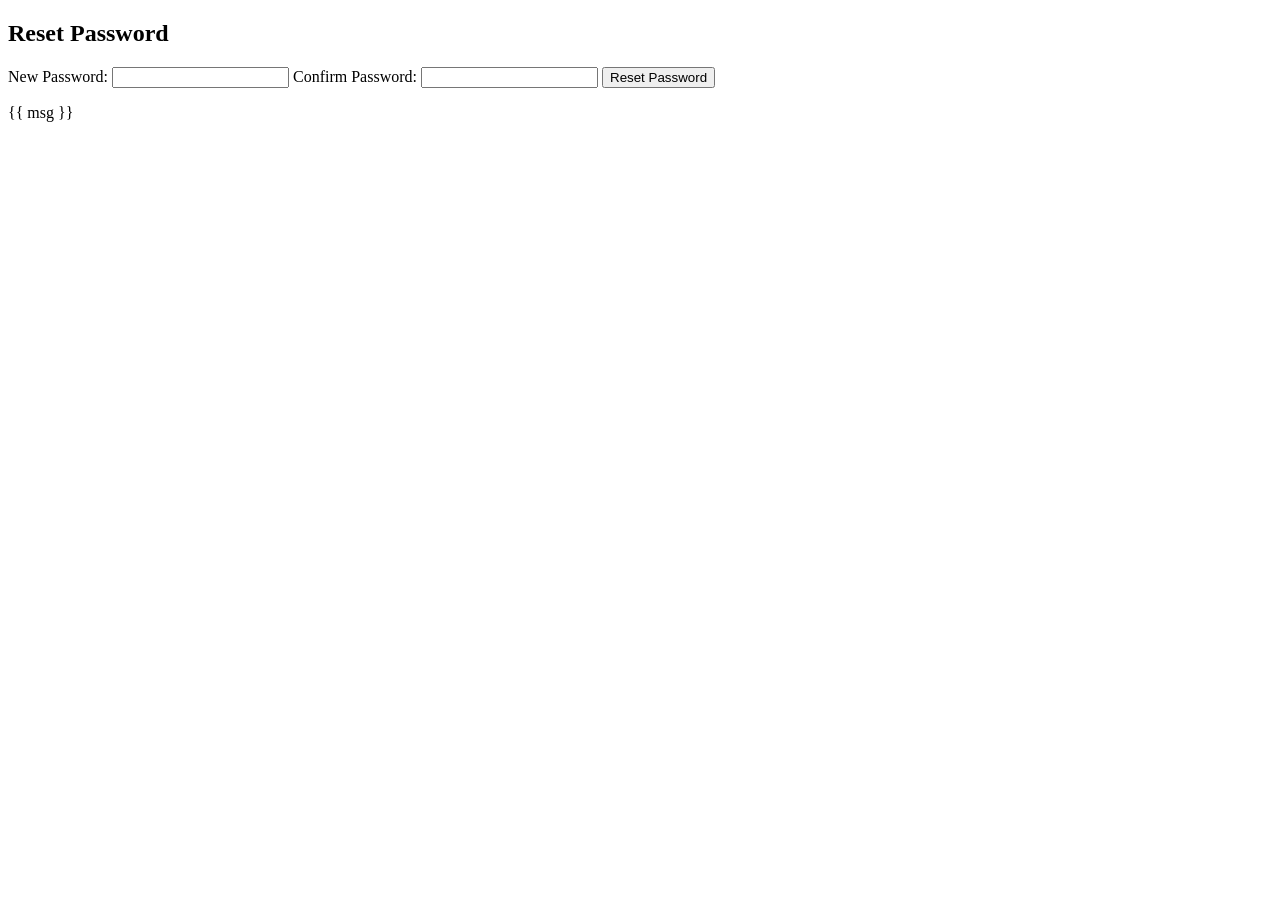
<file: templates/reset_password.html>
<!DOCTYPE html>
<html>
<head>
    <title>Reset Password</title>
</head>
<body>
<h2>Reset Password</h2>
<form method="POST">
    <label>New Password:</label>
    <input type="password" name="password" required>
    <label>Confirm Password:</label>
    <input type="password" name="confirm_password" required>
    <button type="submit">Reset Password</button>
</form>
<p>{{ msg }}</p>
</body>
</html>
</file>
